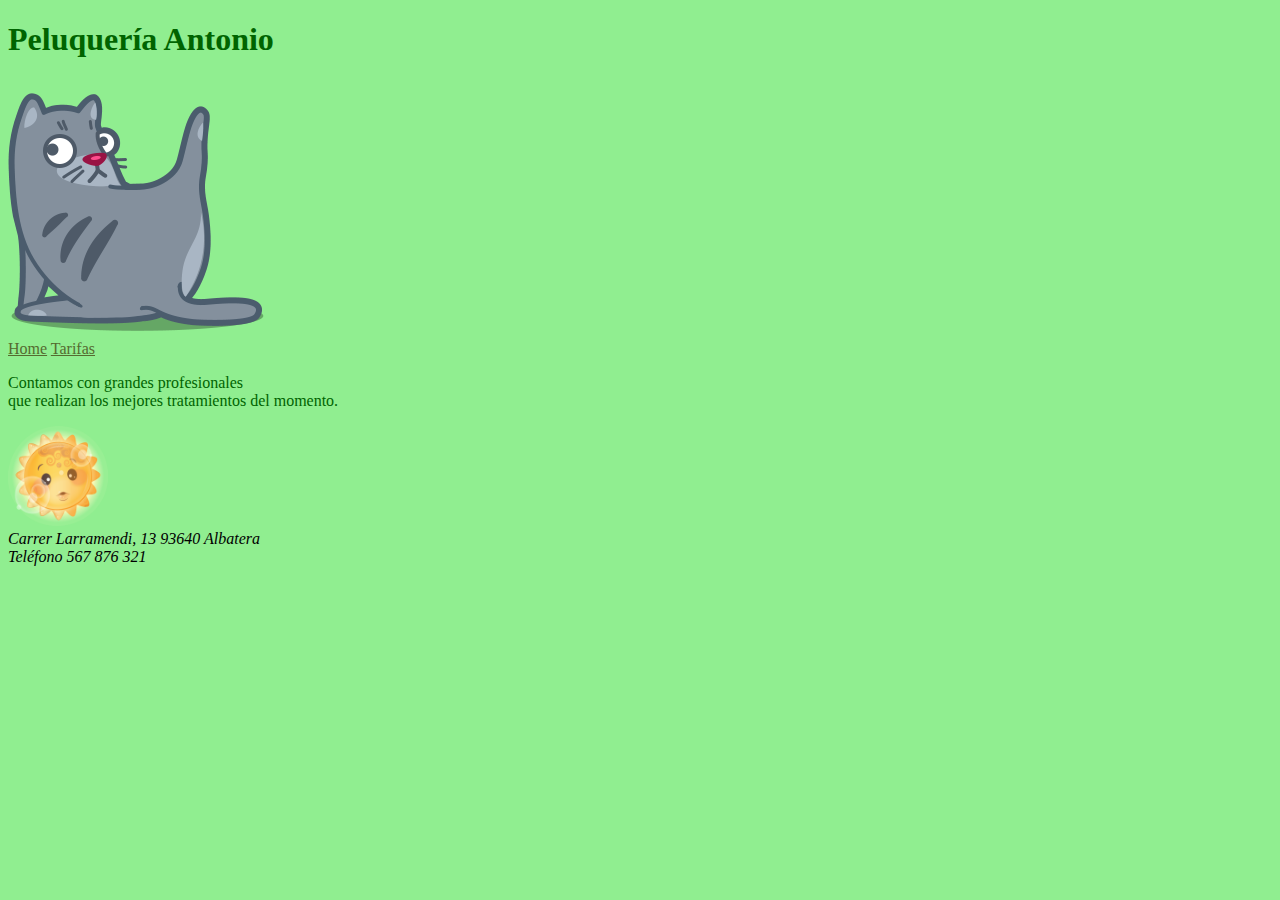
<file: index.html>
<!DOCTYPE html>
<html lang="en">
<head>
    <meta charset="UTF-8">
    <meta name="viewport" content="width=, initial-scale=1.0">
    <title>Peluquería</title>
    <link rel="stylesheet" href="estilo.css">
</head>
<body>    
    <!-- Esto es un texto comentado -->
    <header>
        <h1>Peluquería Antonio</h1>    
        <img src="Imágenes/cat.png" alt="cat">
    </header>
    <nav>    
        <a href="index.html">Home</a>
        <a href="tarifas.html">Tarifas</a>
    </nav>
    <main>
        <p>Contamos con grandes profesionales <br>
        que realizan los mejores tratamientos del momento.</p>
    </main>
    <footer>
        <img src="Imágenes/the-sun-4681142.png" alt="sun" width="100" height="100">
        <address>
            Carrer Larramendi, 13 93640 Albatera<br>
            Teléfono 567 876 321
        </address>
    </footer>  
</body>
</html>
</file>
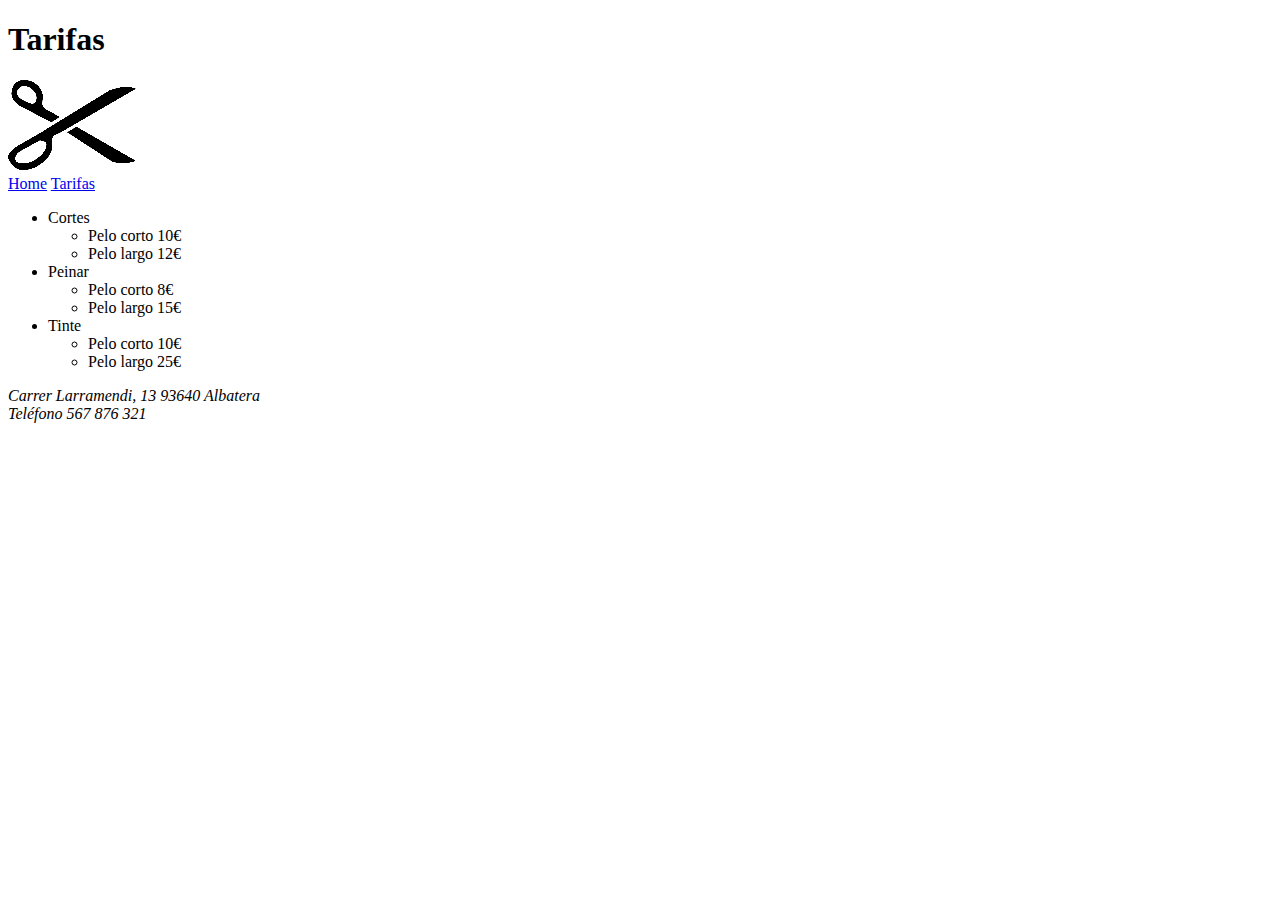
<file: tarifas.html>
<!DOCTYPE html>
<html lang="en">
<head>
    <meta charset="UTF-8">
    <meta name="viewport" content="width=, initial-scale=1.0">
    <title>Tarifas</title>
</head>
<body>
    <header>
        <h1>Tarifas</h1>
        <img src="Imágenes/scissors.png" alt="scissors">    
    </header>
    <nav>    
        <a href="index.html">Home</a>
        <a href="tarifas.html">Tarifas</a>
    </nav>
    <main>
        <ul>
            <li>Cortes
                <ul>
                    <li>Pelo corto 10€</li>
                    <li>Pelo largo 12€</li>
                </ul>
            </li>

            <li>Peinar
                <ul>
                    <li>Pelo corto 8€</li>
                    <li>Pelo largo 15€</li>
                </ul>
            </li>

            <li>Tinte
                <ul>
                    <li>Pelo corto 10€</li>
                    <li>Pelo largo 25€</li>
                </ul>
            </li>
        </ul> 
    </main>
    <footer>
        <address>
            Carrer Larramendi, 13 93640 Albatera<br>
            Teléfono 567 876 321
        </address>
    </footer>  
</body>
</html>
</file>
<file: estilo.css>
/*
    Autora: queencalypsomc
    Fecha: 20 de Agosto de 2020
*/

body {
    background-color: lightgreen;
}

h1, p {
    color: darkgreen;
}

a {
    color: darkolivegreen;
}
</file>
